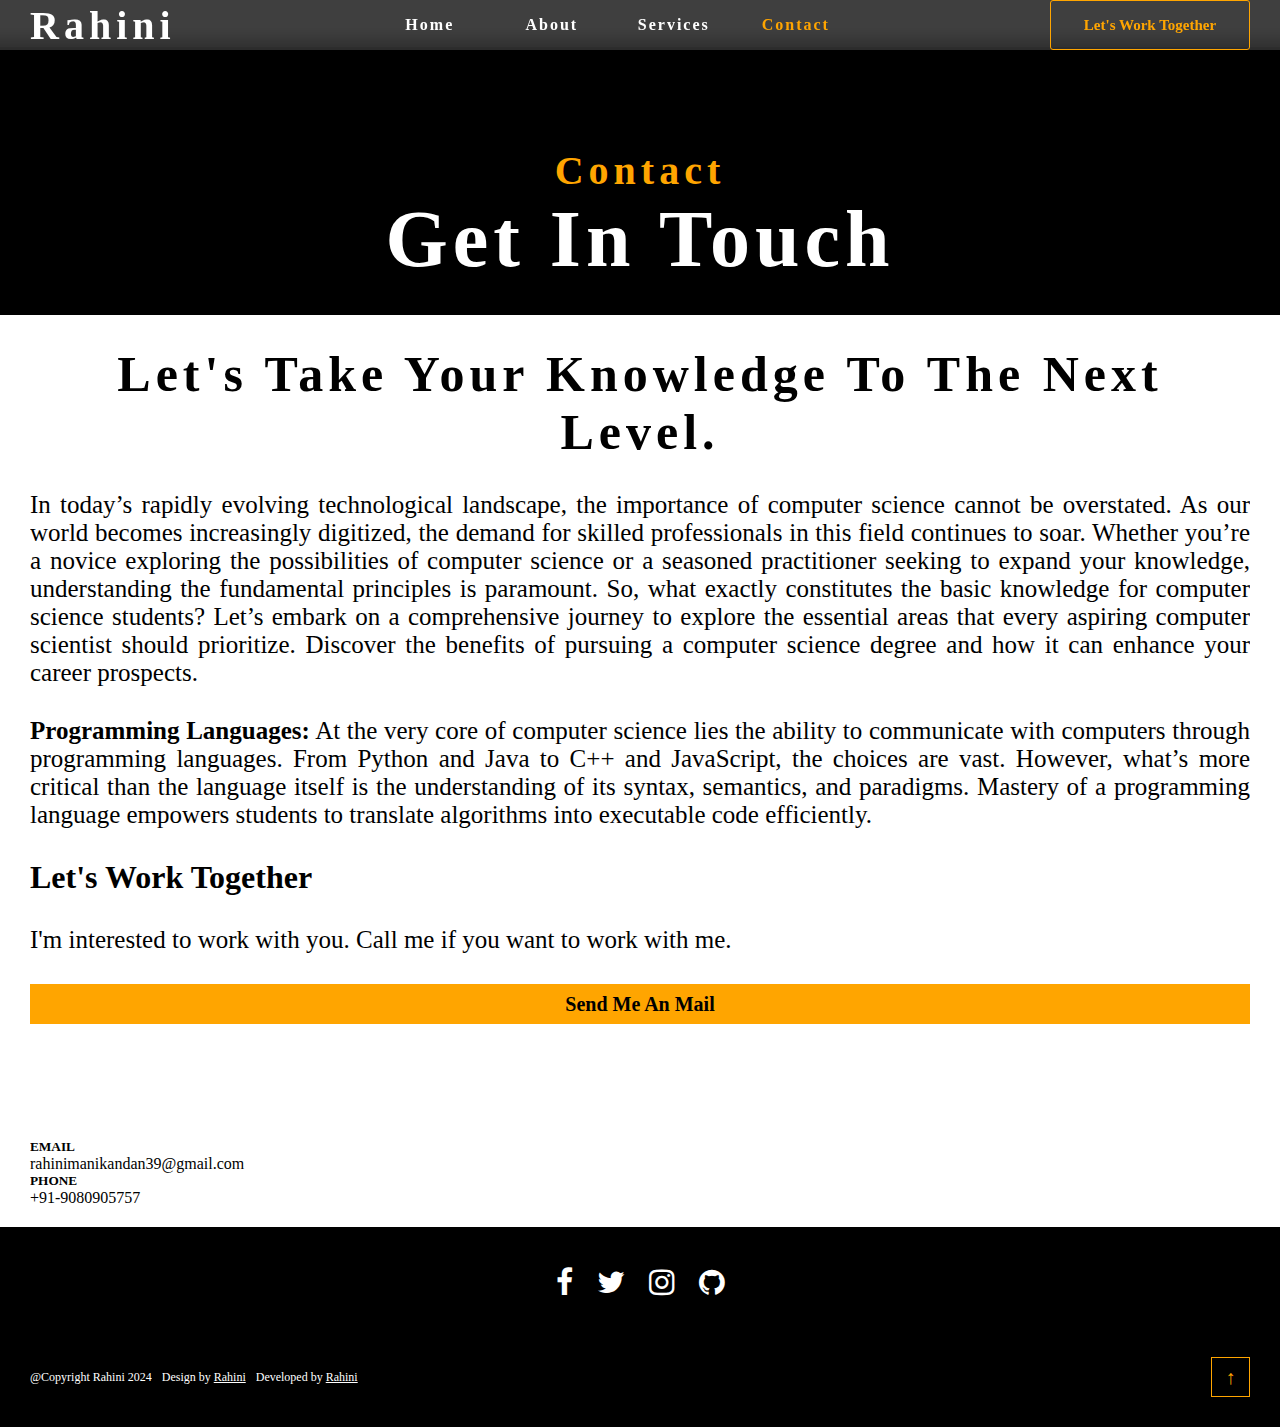
<file: contact.html>
<!DOCTYPE html>
<html lang="en">
<head>
    <meta charset="UTF-8">
    <meta name="viewport" content="width=device-width, initial-scale=1.0">
    <link rel="stylesheet" href="contact.css">
    <link rel="stylesheet" href="https://cdnjs.cloudflare.com/ajax/libs/font-awesome/4.7.0/css/font-awesome.min.css">
    <title>Contact</title>
</head>
<body>
    <div class="container">
    <nav>
        <name>Rahini</name>
        <ul>
            <a href="index.html">Home</a>
        <a href="about.html">About</a>
        <a href="services.html">Services</a>
        <!-- <a href="journal.html">Journal</a> -->
        <a >Contact</a>
    </ul>
    <button class="btn1">
        <a href="https://mail.google.com/mail/u/0/#sent?compose=DmwnWrRrlJBxxZlLtwdDxwVtcDMCCvWgLWllmgrzfZVWdDhJrFJFhfMGtPsZFNSBFJfMZZtnMjCq">
            <i></i>Let's Work Together</a>
        </button>
       </nav>
       <div class="nav">
        <name>Rahini</name>
    
        <div class="handburger ">
            <span></span>
            <span></span>
            <span></span>
        </div>
        </div>
       <div class="name">
        <p>Contact</p>
        <h1>Get In Touch</h1>
       </div>

<div class="inspiring">
    <h1>Let's Take Your Knowledge To The Next Level.</h1>
    <p>In today’s rapidly evolving technological landscape, the importance of computer science cannot be overstated. As our world becomes increasingly digitized, the demand for skilled professionals in this field continues to soar. Whether you’re a novice exploring the possibilities of computer science or a seasoned practitioner seeking to expand your knowledge, understanding the fundamental principles is paramount. So, what exactly constitutes the basic knowledge for computer science students? Let’s embark on a comprehensive journey to explore the essential areas that every aspiring computer scientist should prioritize.
         Discover the benefits of pursuing a computer science degree and how it can enhance your career prospects.
    </p>
    <p><b>Programming Languages:</b> At the very core of computer science lies the ability to communicate with computers through programming languages. From Python and Java to C++ and JavaScript, the choices are vast. However, what’s more critical than the language itself is the understanding of its syntax, semantics, and paradigms. Mastery of a programming language empowers 
        students to translate algorithms into executable code efficiently.</p>
</div>
<div class="letWork">
    <h1>Let's Work Together</h1>
    <p>I'm interested to work with you. Call me if you want to work with me.  </p>
    <div class="mail"><a href="https://mail.google.com/mail/u/0/#sent?compose=DmwnWrRrlJBxxZlLtwdDxwVtcDMCCvWgLWllmgrzfZVWdDhJrFJFhfMGtPsZFNSBFJfMZZtnMjCq">
        <i></i>Send Me An Mail</a> </div>
</div>
<div class="detail">
    <h5>EMAIL</h5>
    <a >rahinimanikandan39@gmail.com</a>
        <h5>PHONE</h5>
        <phone>+91-9080905757</phone>
        
</div>
    
<footer>
    <div class="icon">
        <a href="https://www.facebook.com/share/ne4x38tBUpetu8Xd/?mibextid=qi2Omg"><i class="fa fa-facebook fb"></i></a> 
        <a href="https://x.com/Rahini_26?t=-4SMOhJIcrsKZ_8C7yHXog&s=09"><i class="fa fa-twitter x "></i></a> 
        <a href="https://www.instagram.com/_rahi_26?igsh=ZHBkNjB5eDZyajk5"><i class="fa fa-instagram insta" aria-hidden="true"></i></a> 
        <a href="https://github.com/rahinimanikandan">
          <i class="fa fa-github" aria-hidden="true"></i>
      </a>
      
      </div>
        <div class="last">
            <div class="lastCont">
           <p>@Copyright Rahini 2024</p> 
           <p>Design by <a href="">Rahini</a> </p>
           <p>Developed by <a href="">Rahini</a></p></div>
           <button class="up"
           >&#8593;</button>
        </div>
       
    
</footer>
</div>
       <script>
           body=document.querySelector('body')
    btnUp=document.querySelector('.up')
    h=body.scrollHeight

    btnUp.addEventListener('click',()=>{
//    btnUp=true
    window.scrollTo(0,`${-h}`)
    body.classList.add('smooth')
 })
 click=document.querySelector('.nav .handburger')
 click.addEventListener('click',()=>{
   
 })
 nav=document.querySelector('nav')
names=document.querySelector('nav name')
ul=document.querySelector('nav ul')
a=document.querySelector(' a')
butn=document.querySelector('nav button')
nav1=document.querySelector('.nav')


c=0;
click.addEventListener('click',()=>{
   if(c%2==0){
   nav.classList.add('head')
   names.classList.add('name')
   ul.classList.add('ul')
    
   names.style.background='transparent'
  names.innerText=''
   butn.classList.add('button1')
   click.classList.remove('remove')
   }else{
      nav.classList.remove('head')
   names.classList.remove('name')
   ul.classList.remove('ul')
   names.style.display='flex'
   butn.classList.remove('button1')
   click.classList.remove('remove')

    names.innerText='Rahini'
   
   }
   c++;
   
})
       </script>
</body>
</html>
</file>
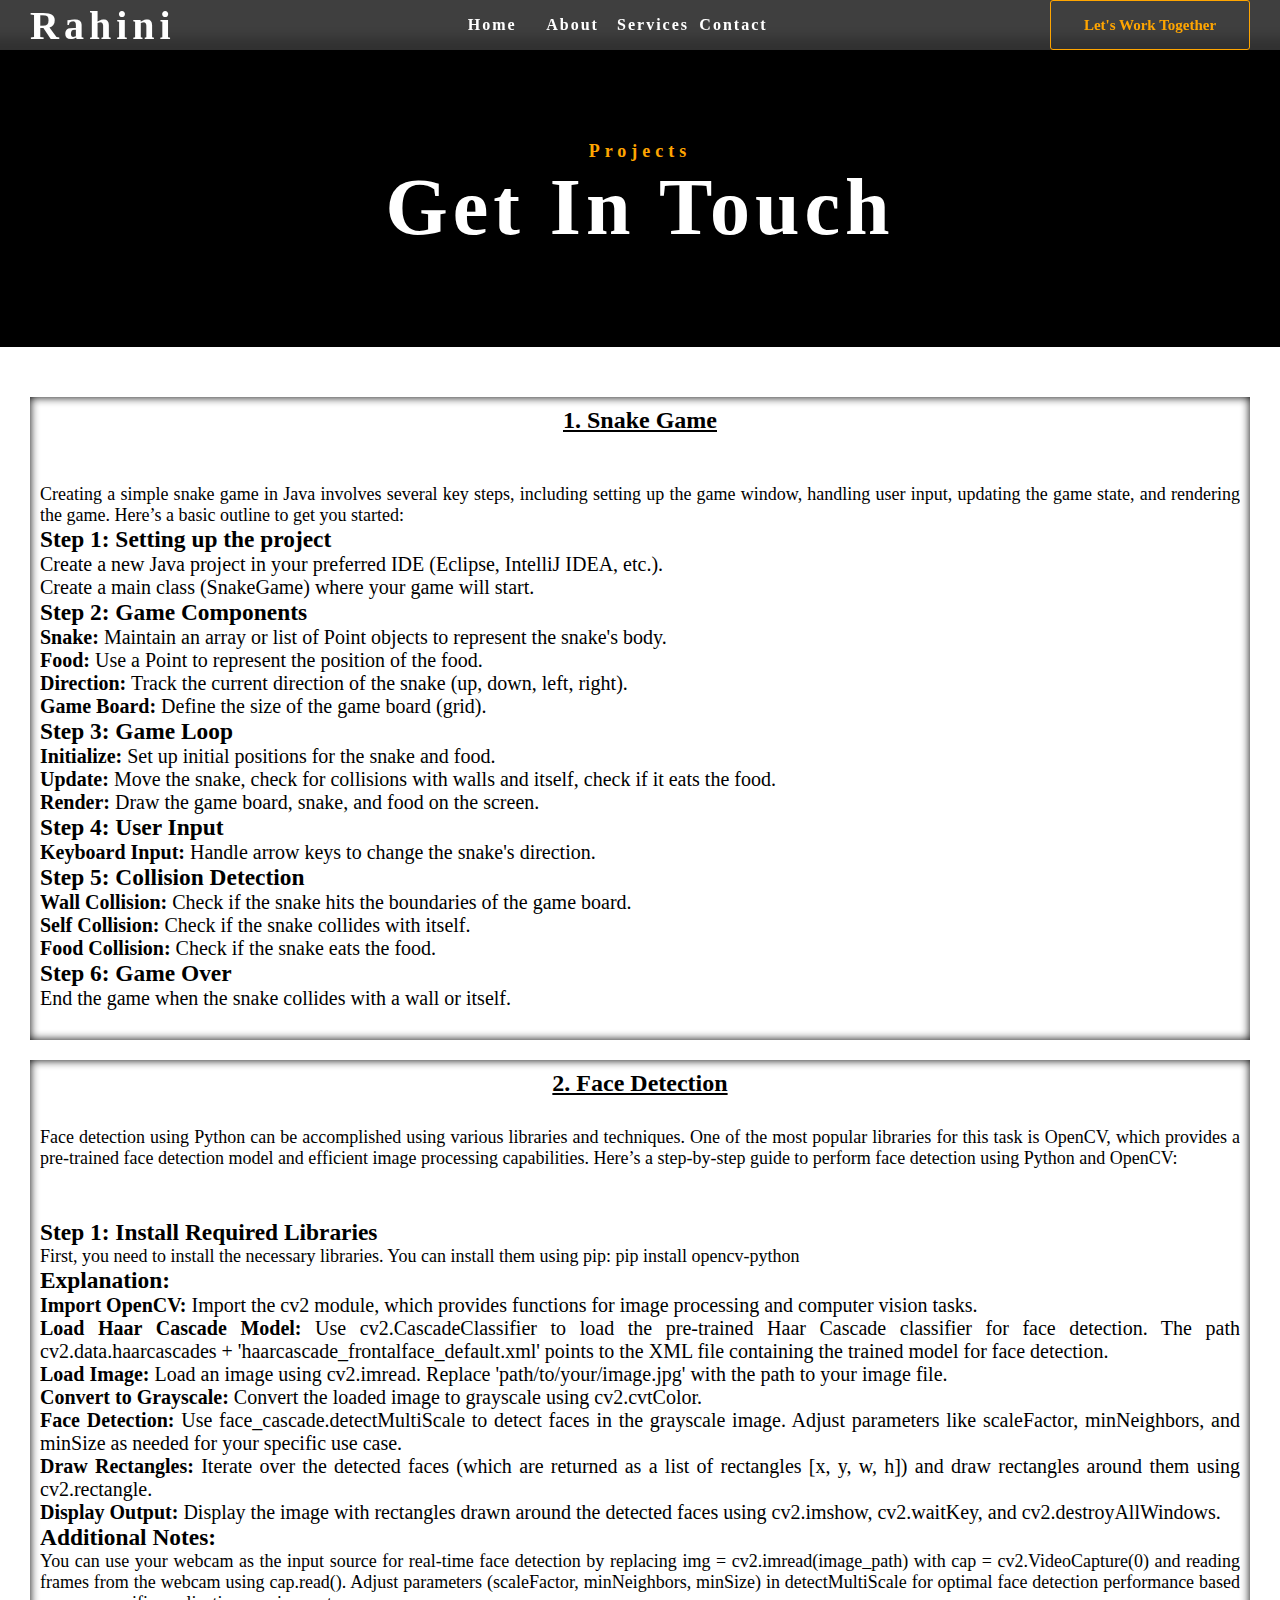
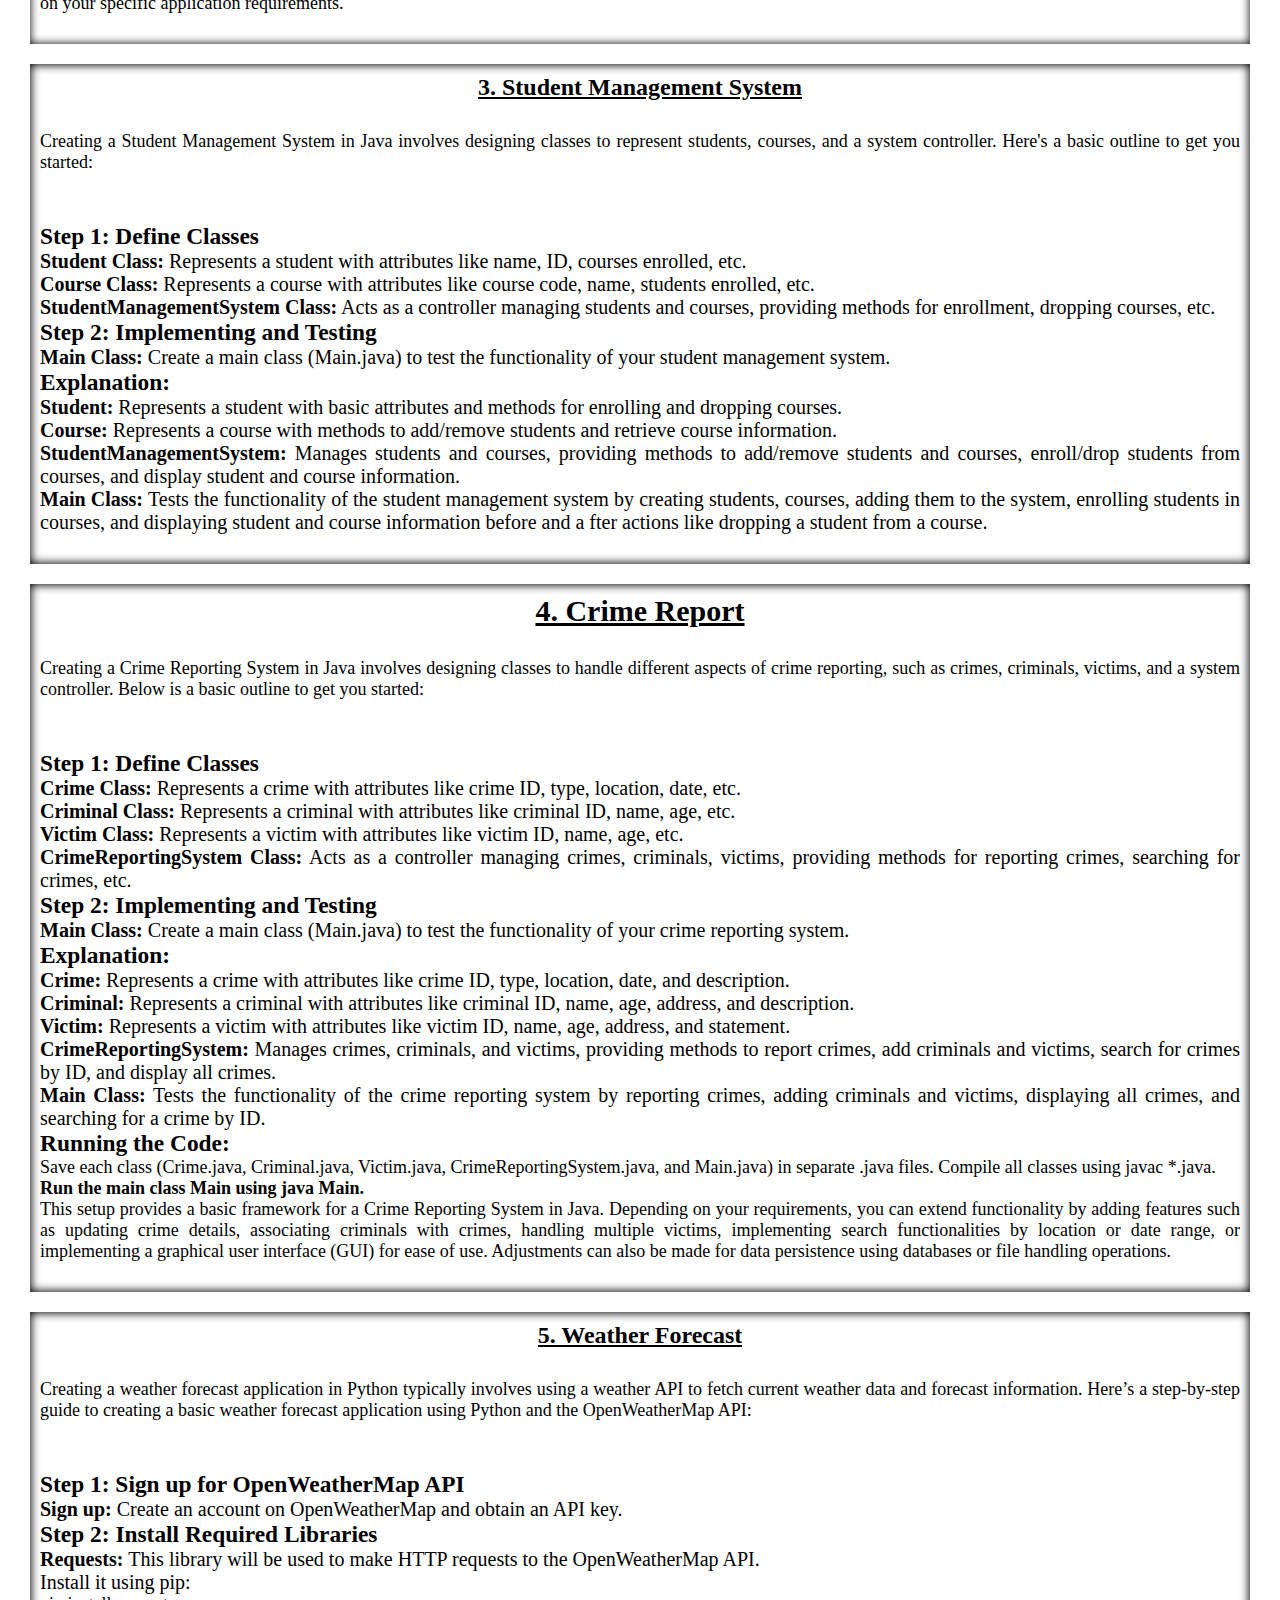
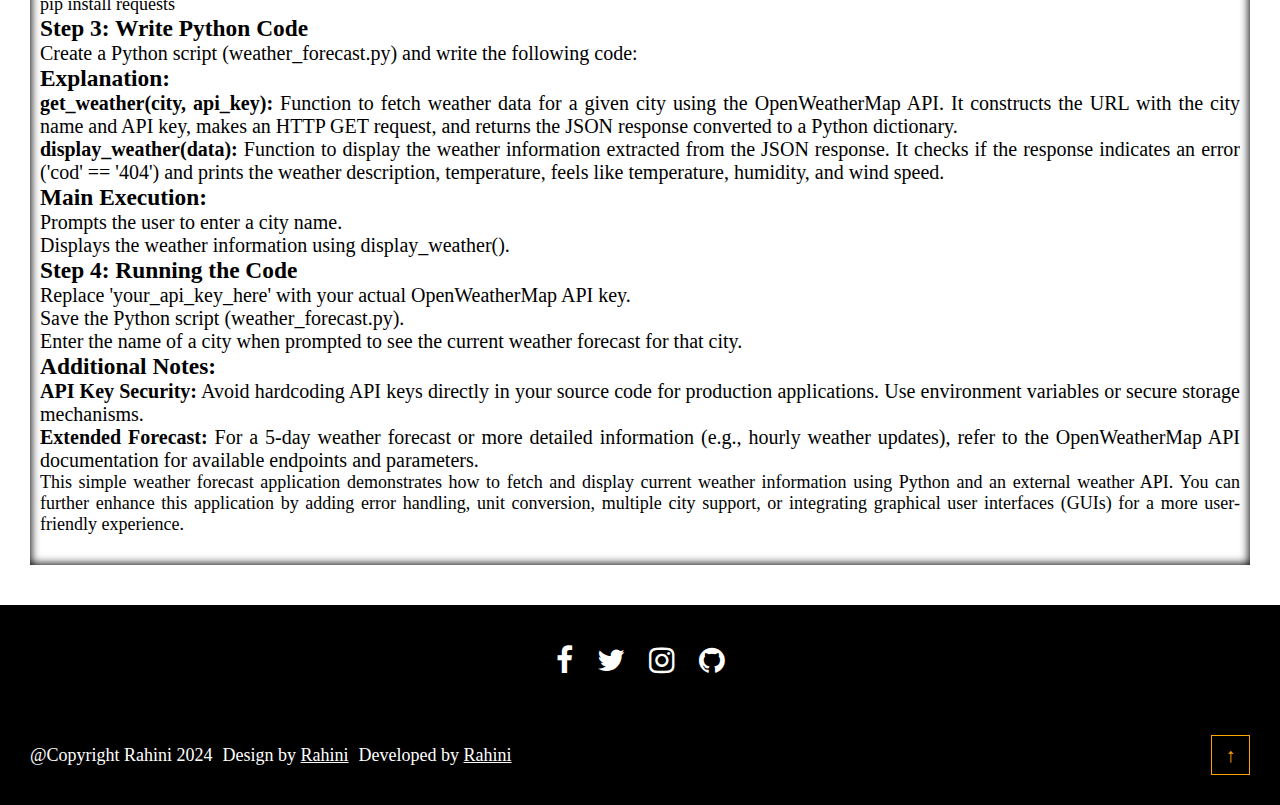
<file: projectList.html>
<!DOCTYPE html>
<html lang="en">
<head>
    <meta charset="UTF-8">
    <meta name="viewport" content="width=device-width, initial-scale=1.0">
    <link rel="stylesheet" href="https://cdnjs.cloudflare.com/ajax/libs/font-awesome/4.7.0/css/font-awesome.min.css">
   <link rel="stylesheet" href="projectList.css">
    <title>Projects</title>
</head>
<body>
    <div class="container">
        <nav>
            <name>Rahini</name>
            <ul>
                <a href="index.html">Home</a>
            <a href="about.html">About</a>
            <a href="services.html">Services</a>
            <!-- <a href="journal.html">Journal</a> -->
            <a >Contact</a>
        </ul>
        <button class="btn1">
            <a href="https://mail.google.com/mail/u/0/#sent?compose=DmwnWrRrlJBxxZlLtwdDxwVtcDMCCvWgLWllmgrzfZVWdDhJrFJFhfMGtPsZFNSBFJfMZZtnMjCq">
                <i></i>Let's Work Together</a>
            </button>
           </nav>
    
       <div class="nav">
            <name>Rahini</name>
        
            <div class="handburger ">
                <span></span>
                <span></span>
                <span></span>
            </div>
            </div>    

           <div class="name">
            <p>Projects</p>
            <h1>Get In Touch</h1>
           </div>
      <div class="listpro">
        <div class="set1">
            <h2>1. Snake Game</h2>
            <ol>
               <p> Creating a simple snake game in Java involves several key steps, 
                including setting up the game window, handling user input, updating 
                the game state, and rendering the game. Here’s a basic outline to get you started:</p>

           <h3>Step 1: Setting up the project</h3> 
           <li>
Create a new Java project in your preferred IDE (Eclipse, IntelliJ IDEA, etc.).</li>
<li>Create a main class (SnakeGame) where your game will start.</li>
<h3>Step 2: Game Components</h3>
<li><b>Snake:</b> Maintain an array or list of Point objects to represent the snake's body.</li>
<li><b>Food:</b> Use a Point to represent the position of the food.</li>
<li><b>Direction:</b> Track the current direction of the snake (up, down, left, right).</li>
<li><b>Game Board:</b> Define the size of the game board (grid).</li>
<h3>Step 3: Game Loop</h3>
<li><b>Initialize: </b>Set up initial positions for the snake and food.</li>
<li><b>Update:</b> Move the snake, check for collisions with walls and itself, check if it eats the food.</li>
<li><b>Render:</b> Draw the game board, snake, and food on the screen.</li>
<h3>Step 4: User Input</h3>
<li><b>Keyboard Input:</b> Handle arrow keys to change the snake's direction.</li>
<h3>Step 5: Collision Detection</h3>
<li><b>Wall Collision:</b> Check if the snake hits the boundaries of the game board.</li>
<li><b>Self Collision:</b> Check if the snake collides with itself.</li>
<li><b>Food Collision:</b> Check if the snake eats the food.</li>
<h3>Step 6: Game Over</h3>
<li>End the game when the snake collides with a wall or itself.</li>
            </ol>
        </div>

        <div class="set1">
            <h2>2. Face Detection</h2>
            <p>Face detection using Python can be accomplished using various libraries and techniques. One of the most 
                popular libraries for this task is OpenCV, which provides a pre-trained face detection model and efficient
                 image processing capabilities. Here’s a step-by-step guide to perform face detection using Python and OpenCV:</p>

        <ol>
            
           <h3>Step 1: Install Required Libraries</h3> 
           <p> First, you need to install the necessary libraries. You can install them using pip:
            pip install opencv-python</p>
           <h3> Explanation:</h3>
<li><b>Import OpenCV:</b> Import the cv2 module, which provides functions for image processing and computer vision tasks.</li>

<li><b>Load Haar Cascade Model:</b> Use cv2.CascadeClassifier to load the pre-trained Haar Cascade classifier 
for face detection. The path cv2.data.haarcascades + 'haarcascade_frontalface_default.xml' points to the XML file 
containing the trained model for face detection.</li>

<li><b>Load Image:</b> Load an image using cv2.imread. Replace 'path/to/your/image.jpg' with the path to your image file.</li>

<li><b>Convert to Grayscale:</b> Convert the loaded image to grayscale using cv2.cvtColor.</li>

<li><b>Face Detection:</b> Use face_cascade.detectMultiScale to detect faces in the grayscale image. Adjust parameters 
like scaleFactor, minNeighbors, and minSize as needed for your specific use case.</li>

<li><b>Draw Rectangles:</b> Iterate over the detected faces (which are returned as a list of rectangles [x, y, w, h]) 
and draw rectangles around them using cv2.rectangle.</li>

<li><b>Display Output:</b> Display the image with rectangles drawn around the detected faces using cv2.imshow, 
cv2.waitKey, and cv2.destroyAllWindows.</li>

<h3>Additional Notes:</h3>
<p>You can use your webcam as the input source for real-time face detection by replacing img = cv2.imread(image_path) 
with cap = cv2.VideoCapture(0) and reading frames from the webcam using cap.read().
Adjust parameters (scaleFactor, minNeighbors, minSize) in detectMultiScale for optimal face detection performance based on 
your specific application requirements.</p>

        </ol></div>

        <div class="set3">
            <h2>3. Student Management System</h3>
            <p>Creating a Student Management System in Java involves designing classes to represent students, courses, and a system controller.
                 Here's a basic outline to get you started:</p>
                 <ol>
                   <h3>Step 1: Define Classes</h3> 
<li><b>Student Class:</b> Represents a student with 
attributes like name, ID, courses enrolled, etc.</li>

<li><b>Course Class:</b> Represents a course with
 attributes like course code, name, students enrolled, etc.</li>

 <li><b>StudentManagementSystem Class:</b> Acts as
 a controller managing students and courses, providing methods for enrollment, dropping courses, etc.</li>

 <h3>Step 2: Implementing and Testing</h3>
 <li><b>Main Class:</b> Create a main class (Main.java) to 
test the functionality of your student management system.</li>

<h3>Explanation: </h3>
<li><b>Student:</b> Represents a student with basic attributes and methods for enrolling and dropping courses.</li>
<li><b>Course:</b> Represents a course with methods to add/remove students and retrieve course information.</li>
<li><b>StudentManagementSystem:</b> Manages students and courses, providing methods to add/remove students 
    and courses, enroll/drop students from courses, and display student and course information.</li>
<li><b>Main Class:</b> Tests the functionality of the student management system by creating students, 
    courses, adding them to the system, enrolling students in courses, and displaying student and course information before and a
fter actions like dropping a student from a course.</li>



                 </ol>
        </div>

        <div class="set4">
            <h2>4. Crime Report</h3>
            <p>Creating a Crime Reporting System in Java involves designing classes to handle different aspects of crime reporting, such as crimes, criminals, victims, and a system controller.
                 Below is a basic outline to get you started:</p>
                 <ol>
                   <h3> Step 1: Define Classes</h3>
<li><b>Crime Class:</b> Represents a crime with attributes 
like crime ID, type, location, date, etc.</li>

<li><b>Criminal Class:</b> Represents a criminal 
with attributes like criminal ID, name, age, etc.</li>

<li><b>Victim Class:</b> Represents a victim with 
attributes like victim ID, name, age, etc.</li>

<li><b>CrimeReportingSystem Class:</b> Acts as
     a controller managing crimes, criminals, victims, providing 
methods for reporting crimes, searching for crimes, etc.</li>


<h3>Step 2: Implementing and Testing</h3>
<li><b>Main Class:</b> Create a main class (Main.java) to test 
the functionality of your crime reporting system.</li>

<h3>Explanation:</h3>
<li><b>Crime:</b> Represents a crime with attributes like crime ID, type, location, date, and description.</li>
<li><b>Criminal: </b>Represents a criminal with attributes like criminal ID, name, age, address, and description.</li>
<li><b>Victim:</b> Represents a victim with attributes like victim ID, name, age, address, and statement.</li>
<li><b>CrimeReportingSystem:</b> Manages crimes, criminals, and victims, 
providing methods to report crimes, add criminals and victims, search
 for crimes by ID, and display all crimes.</li>
<li><b>Main Class:</b> Tests the functionality of the crime reporting 
system by reporting crimes, adding criminals and victims, displaying 
all crimes, and searching for a crime by ID.</li>
<h3>Running the Code:</h3>
<p>Save each class (Crime.java, Criminal.java, Victim.java, CrimeReportingSystem.java, and Main.java) in separate .java files.
Compile all classes using javac *.java.</p>
<p><b>Run the main class Main using java Main.</b></p>
<p>This setup provides a basic framework for a Crime Reporting System in Java. Depending on your 
requirements, you can extend functionality by adding features such as updating crime details, 
associating criminals with crimes, handling multiple victims, implementing search functionalities
 by location or date range, or implementing a graphical user interface (GUI) for ease of use. 
 Adjustments can also be made for data persistence using databases or file handling operations.</p>






                 </ol>
        </div>

        <div class="set5">
            <h2>5. Weather Forecast</h3>
            <p>Creating a weather forecast application in Python typically involves using a 
                weather API to fetch current weather data and forecast information. Here’s a 
                step-by-step guide to creating a basic weather forecast application 
                using Python and the OpenWeatherMap API:</p>
                <ol>
                    <h3>Step 1: Sign up for OpenWeatherMap API</h3>
<li><b>Sign up:</b> Create an account on OpenWeatherMap and obtain an API key.</li>
<h3><b>Step 2:</b> Install Required Libraries</h3>
<li><b>Requests: </b>This library will be used to make HTTP requests to the OpenWeatherMap API.</li>

<li>Install it using pip:</li>

<p>pip install requests</p>


<h3>Step 3: Write Python Code</h3>
<li>Create a Python script (weather_forecast.py) and write the following code:</li>

<h3>Explanation:</h3>
<li><b>get_weather(city, api_key):</b> Function to fetch weather data for 
a given city using the OpenWeatherMap API. It constructs the URL with the 
city name and API key, makes an HTTP GET request, and returns the JSON response
 converted to a Python dictionary.</li>

<li><b>display_weather(data):</b> Function to display the weather information 
extracted from the JSON response. It checks if the response indicates an error 
('cod' == '404') and prints the weather description, temperature, feels like
 temperature, humidity, and wind speed.</li>

<h3>Main Execution:</h3>

<li>Prompts the user to enter a city name.</li>
<li>Displays the weather information using display_weather().</li>
<h3>Step 4: Running the Code</h3>
<li>Replace 'your_api_key_here' with your actual OpenWeatherMap API key.</li>

<li>Save the Python script (weather_forecast.py).</li>

<li>Enter the name of a city when prompted to see the current weather forecast for that city.</li>


<h3>Additional Notes:</h3>
<li><b>API Key Security:</b> Avoid hardcoding API keys directly 
in your source code for production applications. Use 
environment variables or secure storage mechanisms.</li>

<li><b>Extended Forecast:</b> For a 5-day weather forecast or 
more detailed information (e.g., hourly weather updates), 
refer to the OpenWeatherMap API documentation for available
 endpoints and parameters.</li>

<p>This simple weather forecast application demonstrates 
how to fetch and display current weather information 
using Python and an external weather API. You can further
 enhance this application by adding error handling, unit 
 conversion, multiple city support, or integrating graphical 
 user interfaces (GUIs) for a more user-friendly experience.</p>

                </ol>
        </div>

        
           
        
      </div>
      <footer>
        <div class="icon">
            <a href="https://www.facebook.com/share/ne4x38tBUpetu8Xd/?mibextid=qi2Omg"><i class="fa fa-facebook fb"></i></a> 
            <a href="https://x.com/Rahini_26?t=-4SMOhJIcrsKZ_8C7yHXog&s=09"><i class="fa fa-twitter x "></i></a> 
            <a href="https://www.instagram.com/_rahi_26?igsh=ZHBkNjB5eDZyajk5"><i class="fa fa-instagram insta" aria-hidden="true"></i></a> 
            <a href="https://github.com/rahinimanikandan">
              <i class="fa fa-github" aria-hidden="true"></i>
            </a>

            
          
          </div>
          
            <div class="last">
            <div class="lastCont">
               <p>@Copyright Rahini 2024</p> 
               <p>Design by <a href="">Rahini</a> </p>
               <p>Developed by <a href="">Rahini</a></p>
              
            </div>
               <button class="up" > &#8593;</button>
            </div>
        
      
    </footer>
</div>
<script>
    body=document.querySelector('body')
     btnUp=document.querySelector('.up')
     h=body.scrollHeight
 
     btnUp.addEventListener('click',()=>{
 //    btnUp=true
     window.scrollTo(0,`${-h}`)
     body.classList.add('smooth')
     console.log(h)
    
  })
  nav=document.querySelector('nav')
names=document.querySelector('nav name')
ul=document.querySelector('nav ul')
a=document.querySelector(' a')
butn=document.querySelector('nav button')
nav1=document.querySelector('.nav')
click=document.querySelector('.nav .handburger')

c=0;
click.addEventListener('click',()=>{
   if(c%2==0){
   nav.classList.add('head')
   names.classList.add('name')
   ul.classList.add('ul')
    
   names.innerText=''
   names.style.background=`transparent`
  
   
   butn.classList.add('button1')
   click.classList.remove('remove')
   }else{
      nav.classList.remove('head')
   names.classList.remove('name')
   ul.classList.remove('ul')
   names.style.display='flex'
   butn.classList.remove('button1')
   click.classList.remove('remove')

    names.innerText='Rahini'
   
   }
   c++;
   
})

  
 </script>
</body>
</html>
</file>
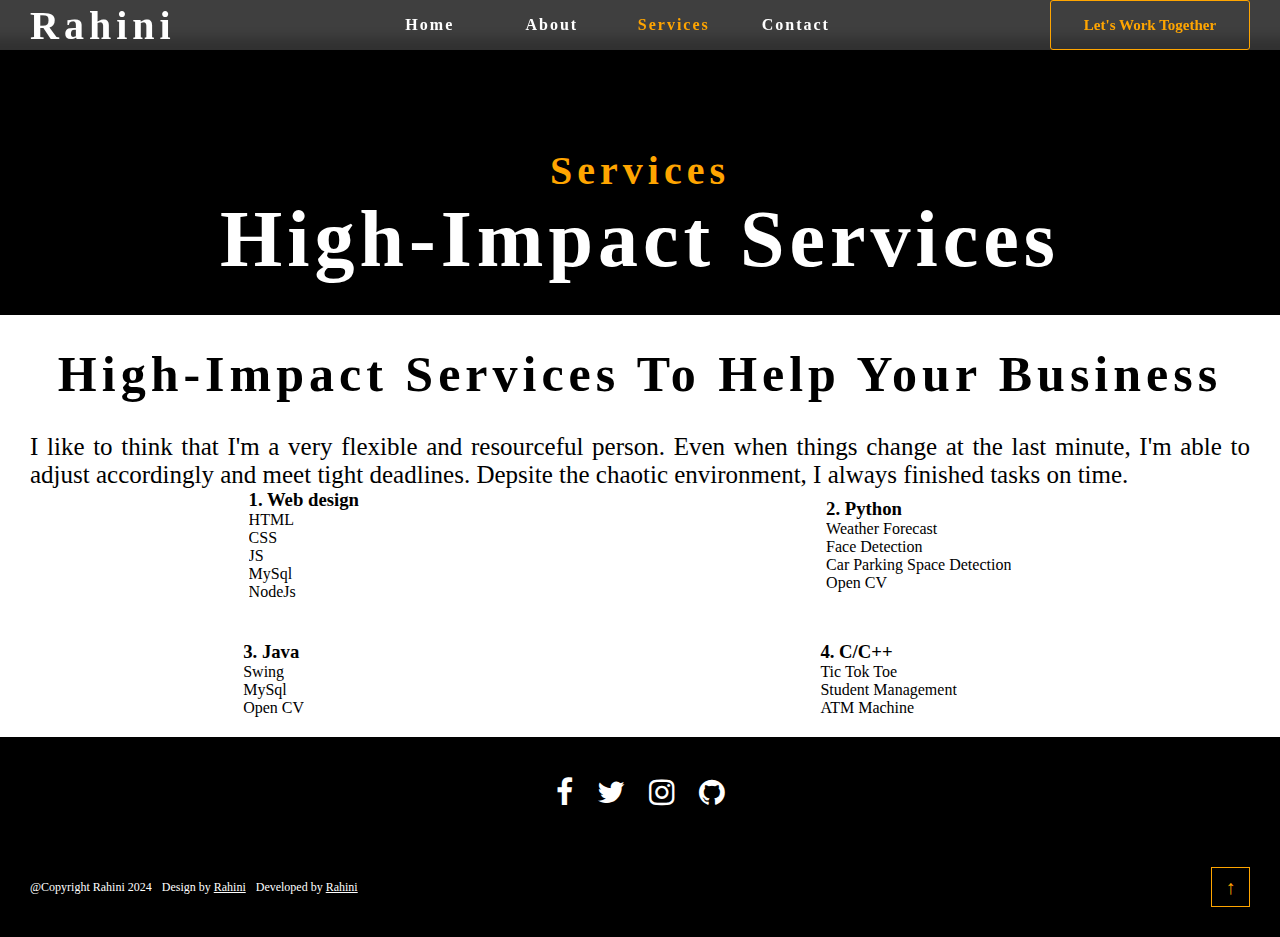
<file: services.html>
<!DOCTYPE html>
<html lang="en">
<head>
    <meta charset="UTF-8">
    <meta name="viewport" content="width=device-width, initial-scale=1.0">
    <link rel="stylesheet" href="Services.css">
    <link rel="stylesheet" href="https://cdnjs.cloudflare.com/ajax/libs/font-awesome/4.7.0/css/font-awesome.min.css">
    <title>Services</title>
</head>
<body>
    <div class="container">
    <nav>
        <name>Rahini</name>
        <ul>
        <a href="index.html">Home</a>
        <a href="about.html">About</a>
        <a >Services</a>
        <!-- <a href="journal.html">Journal</a> -->
        <a href="contact.html">Contact</a>
    </ul>
    <button class="btn1">
        <a href="https://mail.google.com/mail/u/0/#sent?compose=DmwnWrRrlJBxxZlLtwdDxwVtcDMCCvWgLWllmgrzfZVWdDhJrFJFhfMGtPsZFNSBFJfMZZtnMjCq">
            <i></i>Let's Work Together</a>
        </button>
       </nav>

       <div class="nav">
        <name>Rahini</name>
    
        <div class="handburger ">
            <span></span>
            <span></span>
            <span></span>
        </div>
        </div>
           
       <div class="name">
        <p>Services</p>
        <h1>High-Impact Services</h1>
       </div>

<div class="inspiring">
    <h1>High-Impact Services To Help Your Business</h1>
    <p>I like to think that I'm a very flexible and resourceful person. Even when things change at the last minute, 
        I'm able to adjust accordingly and meet tight deadlines. Depsite the chaotic environment, I always finished tasks
        on time.
    </p>
</div>
<div class="skills">
    <div class="set1">
        <div class="para1"><h3>1. Web design</h3>
            <p></p>
            <li>HTML</li>
            <li>CSS</li>
            <li>JS</li>
            <li>MySql</li>
            <li>NodeJs</li>
        </div>
        <div class="para1"><h3>2. Python</h3><p></p>
            <li>Weather Forecast</li>
            <li>Face Detection</li>
            <li>Car Parking Space Detection</li>
            <li>Open CV</li>
        </div>
    </div>
    <div class="set2">
        <div class="para1"><h3>3. Java</h3>
            <p></p>
            <li>Swing</li>
            <li>MySql</li>
            <li>Open CV</li>
            
        </div>
        <div class="para2"><h3>4. C/C++    </h3><p></p>
            <li>Tic Tok Toe</li>
            <li>Student Management</li>
            <li>ATM Machine </li>
        </div>
    </div>
</div>
<footer>
    <div class="icon">
        <a href="https://www.facebook.com/share/ne4x38tBUpetu8Xd/?mibextid=qi2Omg"><i class="fa fa-facebook fb"></i></a> 
        <a href="https://x.com/Rahini_26?t=-4SMOhJIcrsKZ_8C7yHXog&s=09"><i class="fa fa-twitter x "></i></a> 
        <a href="https://www.instagram.com/_rahi_26?igsh=ZHBkNjB5eDZyajk5"><i class="fa fa-instagram insta" aria-hidden="true"></i></a> 
        <a href="https://github.com/rahinimanikandan">
          <i class="fa fa-github" aria-hidden="true"></i>
      </a>
      
      </div>
        <div class="last">
            <div class="lastCont">
           <p>@Copyright Rahini 2024</p> 
           <p>Design by <a href="">Rahini</a> </p>
           <p>Developed by <a href="">Rahini</a></p></div>
           <button class="up" > &#8593;</button></div>
        </div>
    
</footer>
    </div>
    <script>
          body=document.querySelector('body')
    btnUp=document.querySelector('.up')
    h=body.scrollHeight

    btnUp.addEventListener('click',()=>{
//    btnUp=true
    window.scrollTo(0,`${-h}`)
    body.classList.add('smooth')
    console.log(h)
   
     
 })


 nav=document.querySelector('nav')
names=document.querySelector('nav name')
ul=document.querySelector('nav ul')
a=document.querySelector(' a')
butn=document.querySelector('nav button')
nav1=document.querySelector('.nav')
click=document.querySelector('.nav .handburger')

c=0;
click.addEventListener('click',()=>{
   if(c%2==0){
   nav.classList.add('head')
   names.classList.add('name')
   ul.classList.add('ul')
    
   names.innerText=''
   names.style.background=`transparent`
   butn.classList.add('button1')
   click.classList.remove('remove')
   }else{
      nav.classList.remove('head')
   names.classList.remove('name')
   ul.classList.remove('ul')
   names.style.display='flex'
   butn.classList.remove('button1')
   click.classList.remove('remove')

    names.innerText='Rahini'
   
   }
   c++;
   
})

    </script>
</body>
</html>
</file>
<file: contact.css>
*{
    margin: 0px;
    padding: 0px;
    box-sizing: border-box;
    overflow-x: hidden;
    font-family: 'poppins';
    /* user-select: none; */
}
body{
    position: relative;
}
.container{
   
    height:100%;
    width:100vw;
    
    
} 
nav{

    overflow: hidden;
    position: fixed;
    top:0px;
    
    width: 100%;
   
    display: flex;
    flex-wrap: nowrap;
    align-items: center;
    justify-content: space-between;
  backdrop-filter: blur(5px);
  background: rgba(0, 0, 0, 0.753);
    
    
    padding:0px 30px 0px 30px ;
    flex-wrap: nowrap;
    z-index: 10;
    backdrop-filter: blur(10px);

   
}
nav button{
    height:50px;
    width:200px;
    background-color: transparent;
    border: none;
    border-radius: 3px;
    color:orange;
    font-size: 15px;
    font-weight: bold;
    border:1px solid orange;

}
nav button a{
    /* box-sizing: none; */
    height:100%;
    width:100%;
    display: flex;
    align-items: center;
    justify-content: center;
    text-decoration: none;
    overflow: hidden;
    color:orange;
    
    }
    nav button a:hover{
        color:black;
        background-color: orange ;
        transition: all .5s linear ;
        cursor: pointer;
       
    }
name{
    
    font-size: 40px;
    font-weight: bolder;
    letter-spacing: 5px;
    color:white;
}
nav ul{
    display: flex;
   /* height:100%; */
   align-items: center;
   width: 40%;
   color: #f5eded98;
   font-weight: bolder;
}
ul a{
    height: 50px;
    width:100%;
    text-align: center;
    /* padding-top:13%; */

    box-sizing: border-box;
    padding:10px 10px 10px 10px;
    cursor: pointer;
    letter-spacing: 2px;
    text-decoration: none;
    width: 100%;

    color:white;
    display: flex;
    align-items: center;
    justify-content: center;
    border-radius: 10px;
}
ul a:nth-child(4){
    color:orange;
}
ul a:active,a:hover,ul a:nth-child(4):hover{
  
        background-color: orange;
        color: black;
        transition:all 0.5s linear;
 
}
.name{
    padding: 100px 30px 30px 30px;
    
    width:100%;
    display: flex;
    flex-direction: column;
    justify-content: center;
    align-items: center;
    row-gap: 3 0px;
    background: #000;
}
.name p{
    color:orange;
}
.name h1{
font-size: 80px;
color: white;
}
.inspiring{
    font-family: 'Times New Roman', Times, serif;
    
    display: flex;
    flex-direction: column;
    row-gap: 30px;
    align-items: center;
    padding:30px 30px 0px 30px;
}
.inspiring h1{
    font-size:50px;
    letter-spacing: 5px;
    text-align: center;
}
.inspiring p{
    font-size: 25px;
    text-align: justify;
}

footer a{
    color:white;
}
footer{
  
    margin-top: 20px;
    padding:30px 30px 30px 30px ;
    height:200px;
  
    background: black;
    display: flex;
    flex-direction: column;
    align-items: center;
justify-content: space-between;
color: white;
}
footer button{
    height:40px;
    width:40px;
    background-color: transparent;
    border: none;
    border: 1px solid orange;
    color:orange;
    cursor: pointer;
   
    font-weight: 1200;
    font-size: 20px;
    
}
footer button:hover{
   
    background: orange;
    color:black;
    transition: all .5s linear ;
}
footer .last{

    width: 100%;
    display: flex;
    justify-content: space-between;
    align-items: center;
}
footer .last .lastCont{
    width:100%;
    display: flex;
    
    column-gap:10px;
    align-items: center;
    font-size: 12px;
}
footer .icon i{
    font-size:30px;
    padding:10px;
    color: white;
}
footer .icon i:hover{ background: #ffa500;
    color:black;
    transition: all .5s linear ;
    
}
.letWork{
    height:300px;
    width:100%;
    padding: 30px 30px 0px 30px;
    display: flex;
    flex-direction: column;
    row-gap: 30px;


}
.letWork p{
    font-size: 25px;
   
}
.letWork .mail{
    height:40px;
    width: 100%;
    /* margin:0px 30px; */
    background-color: orange;
    
    
}
.detail{
    padding: 10px 30px 0px 30px;
    user-select: text;
}

.letWork .mail a{
    color:black;
    text-decoration: none;
    font-size: 20px;
    font-weight: bolder;
    width: 100%;
    height:100%;
    display: flex;
    align-items: center;
    justify-content: center;
}
.letWork .mail a:hover{
    background: #000;
    color:orange;
    transition: all .5s linear ;
}


@media screen and(min-width:350px),(max-width:960px){
    nav name{
        display: none;
    }
    nav{
        display: none;
    }
   
    .container{
        height:100%;
     display: flex;
     flex-direction: column;
    } 
     .nav{
        width:100%;
        display: flex;
        width:100vw;
        position: fixed;
        top:0px;
        background-color: red;
        align-items: center;
        justify-content: space-between;
      padding: 0px 30px 0px 0px; 
        background: rgba(56, 53, 53, 0.014);
        z-index: 20;
        backdrop-filter: blur(120px);
        margin-bottom: 100px; 
        /* background:red; */
    }
    .handburger{
        display: flex;
        flex-direction: column;
        row-gap: 5px;
        cursor: pointer;
    }
   

    .handburger:active span{
        background-color: orange;
    }
    

    span{
        z-index: 10;
        height:5px;
        width:25px;
        background-color: aliceblue;
        border-radius: 3px;
     }
    .remove{
        display: none;
    }
    
    .main .details {
        letter-spacing: 5px;
        font-size: 25px;    
    }
   
    .inspiring p ,.letWork p{
        font-size: 15px;
        padding-bottom: 20px;
    }
    .name{
        text-align: center;
    }
    .name h1,.inspiring h1,.letWork h1 {
        font-size: 28px;
    }
    h3{
        font-size:15px;
    }
    li{
        
        font-size: 13px;
    }
    footer p{
        font-size: 10px;
    }
    .size h1{
        padding-top:50px;
    font-size:40px;
    }
.edu .font li,p{
    font-size: 15px;
}
}

/*----------------------------------------------------*/

.head{
    height:100%;
    width:100vw;
    display:flex;  
position: fixed;
top:0px;
    align-items: center;
    justify-content: space-between;
    flex-direction: column;
  
    background: rgba(14, 13, 13, 0.144);
    
    padding:0px 30px 100px 30px ;
    flex-wrap: nowrap;
    z-index: 10;
    backdrop-filter: blur(15px);
   
}
 .button1{
    height:50px;
    width:100%;
    background-color: transparent;
    border: none;
    border-radius: 3px;
    color:orange;
    font-size: 15px;
    font-weight: bold;
    border:1px solid orange;
    text-align: center;
    display: flex;
align-items: center;
justify-content: center;

}
.a{
height:100%;
width:100%;

text-decoration: none;
text-align: center;

}
.button1:hover,.a:hover{
    color:black;
    background-color: orange ;
    transition: all .5s linear ;
    cursor: pointer;
   
}
.name{
    
    font-size: 40px;
    font-weight: bolder;
    letter-spacing: 5px;
    color:white;
}
.ul{
    display: flex;
    flex-direction: column;

   height:100%;
   align-items: center;
   width: 100%;
   color: #f5eded98;
   font-weight: bolder;
}
.ul .a{
    height: 100%;
    width:100%;
    text-align: center;
    
    margin-top: 40px;
    box-sizing: border-box;
    padding:0px 10px 0px 10px;
    cursor: pointer;
    letter-spacing: 2px;
    text-decoration: none;
}
.ul .a:first-child{
    color:orange;
}
.ul .a:hover{
background:orange;
}


/*-------------------------------------*/
</file>
<file: projectList.css>
*{
    margin: 0px;
    padding: 0px;
    box-sizing: border-box;
    overflow-x: hidden;
    font-family: 'poppins';
    /* user-select: none; */
}
body{
    position: relative;
}
.container{
   
    height:100%;
    width:100vw;
  
} 
nav{

    overflow: hidden;
    position: fixed;
    top:0px;
    width: 100%;
    display: flex;
    flex-wrap: nowrap;
    align-items: center;
    justify-content: space-between;
    backdrop-filter: blur(5px);
    background: rgba(0, 0, 0, 0.753);
    padding:0px 30px 0px 30px ;
    flex-wrap: nowrap;
    z-index: 10;
    backdrop-filter: blur(10px);
}
nav button{
    height:50px;
    width:200px;
    background-color: transparent;
    border: none;
    border-radius: 3px;
    color:orange;
    font-size: 15px;
    font-weight: bold;
    border:1px solid orange;
}
nav button a{

    height:100%;
    width:100%;
    display: flex;
    align-items: center;
    justify-content: center;
    text-decoration: none;
    overflow: hidden;
    color:orange;
    
    }
    nav button a:hover{
        color:black;
        background-color: orange ;
        transition: all .5s linear ;
        cursor: pointer;
       
    }


name{
    font-size: 40px;
    font-weight: bolder;
    letter-spacing: 5px;
    color:white;
}
nav ul{
    display: flex;
   align-items: center;
 justify-content: space-between;
   color: #f5eded98;
   font-weight: bolder;
}
ul a{
    height: 50px;
    width:100%;
    text-align: center;
    /* margin-top: 40px; */
    box-sizing: border-box;
    padding:10px 10px 10px 10px;
    cursor: pointer;
    letter-spacing: 2px;
    text-decoration: none;
display: flex;
align-items: center;
justify-content: center;
    color:white;
    border-radius: 10px;
}

ul a:hover{
    background-color: orange;
    color: black;
    transition:all 0.5s linear;
}

.name{
    height:300px;
    width:100%;
    display: flex;
    flex-direction: column;
    justify-content: center;
    align-items: center;
    row-gap: 3 0px;
    background: #000;
}
.name p{
    color:orange;
}
.name h1{
font-size: 80px;
color: white;
}
.listpro{
    padding: 30px 30px 0px 30px;
}
.set1
{
    display: flex;
   
    align-items: center;
    flex-direction: column;
    row-gap: 30px;

    box-shadow: inset 0px 0px 10px 0px black;
    padding: 10px ;
    margin: 20px 0px;
}
.set1 ol, .set3 ol,.set5 ol{
    font-size: 20px;
}
.set1 ol, .set3 ol,.set5 ol ,.set4 ol{
    margin:20px 0px;
}
.set1 h2, .set3 h2,.set5 h2,.set4 h2{
    text-decoration: underline;
}
.set3
{
    
    display: flex;
    
    align-items: center;
    flex-direction: column;
    row-gap: 30px;
    
    box-shadow: inset 0px 0px 10px 1px black;
    padding: 10px ;
    margin: 20px 0px;
}
.set4
{
    
    display: flex;
    /* justify-content: center; */
    align-items: center;
    flex-direction: column;
    row-gap: 30px;
    /* margin:50px 0px; */
    font-size: 20px;
    box-shadow: inset 0px 0px 10px 1px black;
    padding: 10px ;
    margin: 20px 0px;
}
p{
    font-size: 18px;
}
.set5
{
    
    display: flex;

    align-items: center;
    flex-direction: column;
    row-gap: 30px;
   
    box-shadow: inset 0px 0px 10px 1px black;
    padding: 10px ;
    margin: 20px 0px;
}

footer a{
    color:white;
}
footer{
  
    margin-top: 20px;
    padding:30px 30px 30px 30px ;
    height:200px;
  
    background: black;
    display: flex;
    flex-direction: column;
    align-items: center;
justify-content: space-between;
color: white;
}
footer button{
    height:40px;
    width:40px;
    background-color: transparent;
    border: none;
    border: 1px solid orange;
    color:orange;
    cursor: pointer;
   
    font-weight: 1200;
    font-size: 20px;
    
}
footer button:hover{
   
    background: orange;
    color:black;
    transition: all .5s linear ;
}
footer .last{

    width: 100%;
    display: flex;
    justify-content: space-between;
    align-items: center;
}
footer .last .lastCont{
    width:100%;
    display: flex;
    
    column-gap:10px;
    align-items: center;
    font-size: 12px;
}
footer .icon i{
    font-size:30px;
    padding:10px;
    color: white;
}
footer .icon i:hover{ background: #ffa500;
    color:black;
    transition: all .5s linear ;
    
}
.letWork{
    height:300px;
    width:100%;
    padding: 30px 30px 0px 30px;
    display: flex;
    flex-direction: column;
    row-gap: 30px;


}
.letWork p{
    font-size: 25px;
   
}
.letWork .mail{
    height:40px;
    width: 100%;

    background-color: orange;
    
    
}
b{
    font-weight:560;
}

.letWork .mail a{
    color:black;
    text-decoration: none;
    font-size: 20px;
    font-weight: bolder;
    width: 100%;
    height:100%;
    display: flex;
    align-items: center;
    justify-content: center;
}
.letWork .mail a:hover{
    background: #000;
    color:orange;
}
li,p{
    text-align: justify;
}



@media screen and(min-width:350px),(max-width:960px){
    nav name{
        display: none;
    }
    nav{
        display: none;
    }
   
    
     .nav{
        width:100%;
        display: flex;
        position: fixed;
        top:0px;
        background-color: red;
        align-items: center;
        justify-content: space-between;
      padding: 0px 30px 0px 0px; 
        background: rgba(17, 17, 17, 0.692);
        z-index: 20;
        backdrop-filter: blur(120px);
        margin-bottom: 100px; 
        /* background:red; */
    }
    .handburger{
        display: flex;
        flex-direction: column;
        row-gap: 5px;
        cursor: pointer;
    }
   

    .handburger:active span{
        background-color: orange;
    }
    

    span{
        z-index: 10;
        height:5px;
        width:25px;
        background-color: aliceblue;
        border-radius: 3px;
     }
    .remove{
        display: none;
    }
    
    .main .details {
        letter-spacing: 5px;
        font-size: 25px;    
    }
   
    .inspiring p {
        font-size: 15px;
        padding-bottom: 20px;
    }
    .name{
        text-align: center;
    }
    .name h1,.inspiring h1 {
        font-size: 28px;
    }
    h3{
        font-size:15px;
    }
    li{
        
        font-size: 13px;
    }
    footer p{
        font-size: 10px;
    }
    .size h1{
        padding-top:50px;
    font-size:40px;
    }
.edu .font li,p{
    font-size: 15px;
}
/*nav .n{
     display: none;
    margin-bottom: 10px;
}

.size{
    padding: 100px 30px 30px 30px;
}
  */

} 
/*----------------------------------------------------*/

.head{
    height:100%;
    width:100vw;
    display:flex;  
position: fixed;
top:0px;
    align-items: center;
    justify-content: space-between;
    flex-direction: column;
  
    background: rgba(14, 13, 13, 0.144);
    
    padding:0px 30px 100px 30px ;
    flex-wrap: nowrap;
    z-index: 10;
    backdrop-filter: blur(15px);
   
}
 .button1{
    height:50px;
    width:100%;
    background-color: transparent;
    border: none;
    border-radius: 3px;
    color:orange;
    font-size: 15px;
    font-weight: bold;
    border:1px solid orange;
    text-align: center;
    display: flex;
align-items: center;
justify-content: center;
margin-top: 30px;

}
.a{
height:100%;
width:100%;

text-decoration: none;
text-align: center;


}
.button1:hover,.a:hover{
    color:black;
    background-color: orange ;
    transition: all .5s linear ;
    cursor: pointer;
   
}
.name{
    
    font-size: 40px;
    font-weight: bolder;
    letter-spacing: 5px;
    color:white;
}
.ul{
    display: flex;
    flex-direction: column;

   height:100%;
   align-items: center;
   width: 100%;
   color: #f5eded98;
   font-weight: bolder;
}
.ul .a{
    height: 100%;
    width:100%;
    text-align: center;
    
    margin-top: 40px;
    box-sizing: border-box;
    padding:0px 10px 0px 10px;
    cursor: pointer;
    letter-spacing: 2px;
    text-decoration: none;
}
.ul .a:first-child{
    color:orange;
}
.ul .a:hover{
background:orange;
}


/*-------------------------------------*/
</file>
<file: Services.css>
*{
    margin: 0px;
    padding: 0px;
    box-sizing: border-box;
    overflow-x: hidden;
    font-family: 'poppins';
    /* user-select: none; */
}
body{
    position: relative;
}
.container{
   
    height:100%;
    width:100vw;
    
    
} 
nav{

    overflow: hidden;
    position: fixed;
    top:0px;
    
    width: 100%;
   
    display: flex;
    flex-wrap: nowrap;
    align-items: center;
    justify-content: space-between;
  backdrop-filter: blur(5px);
  background: rgba(0, 0, 0, 0.753);
    
    
    padding:0px 30px 0px 30px ;
    flex-wrap: nowrap;
    z-index: 10;
    backdrop-filter: blur(10px);

   
}
nav button{
    height:50px;
    width:200px;
    background-color: transparent;
    border: none;
    border-radius: 3px;
    color:orange;
    font-size: 15px;
    font-weight: bold;
    border:1px solid orange;

}
nav button a{
    /* box-sizing: none; */
    height:100%;
    width:100%;
    display: flex;
    align-items: center;
    justify-content: center;
    text-decoration: none;
    overflow: hidden;
    color:orange;
    
    }
    nav button a:hover{
        color:black;
        background-color: orange ;
        transition: all .5s linear ;
        cursor: pointer;
       
    }
name{
    
    font-size: 40px;
    font-weight: bolder;
    letter-spacing: 5px;
    color:white;
}
nav ul{
    display: flex;
   /* height:100%; */
   align-items: center;
   width: 40%;
   color: #f5eded98;
   font-weight: bolder;
}
ul a{
    height: 50px;
    width:100%;
    text-align: center;
    /* padding-top:13%; */

    box-sizing: border-box;
    padding:0px 10px 0px 10px;
    cursor: pointer;
    letter-spacing: 2px;
    text-decoration: none;
    width: 100%;

    color:white;
    display: flex;
    align-items: center;
    justify-content: center;
    border-radius: 10px;
}
ul a:nth-child(3){
    color:orange;
}
ul a:active,a:hover,ul a:nth-child(3):hover{
  
        background-color: orange;
        color: black;
        transition:all 0.5s linear;
 
}

.name{
   
    width:100%;
    display: flex;
    flex-direction: column;
    justify-content: center;
    align-items: center;
    row-gap: 3 0px;
    background: #000;
    padding:100px 30px 30px 30px;
}
.name p{
    color:orange;
}
.name h1{
font-size: 80px;
color: white;
}
.inspiring{
    font-family: 'Times New Roman', Times, serif;
    display: flex;
    flex-direction: column;
    row-gap: 30px;
    align-items: center;
 
    padding:30px 30px 0px 30px;
    
}
.inspiring h1{
    font-size:50px;
    letter-spacing: 5px;
    text-align: center;
}
.inspiring p{
    font-size: 25px;
    text-align: justify;
}
.skills{
  
   
    display:flex;
    flex-direction:column;
    row-gap: 40px;
}

.set1{
    padding: 0px 50px 0px 30px;
    width:100%;
    display: flex;
    align-items: center;
    justify-content: space-around;
    text-align: justify;
    column-gap: 30px;
    
}

.set2{
    padding: 0px 50px 0px 00px;
    width:100%;
    display: flex;
    align-items: center;
    justify-content: space-around;
    text-align: justify;
    column-gap: 30px;
    
    
}
.set2 .para2{
  
    display: flex;
    flex-direction: column;
    padding: 0px 30px 0px 00px;
}

footer a{
    color:white;
}
footer{

    margin-top: 20px;
    padding:30px 30px 30px 30px ;
    height:200px;
   
    background: black;
    display: flex;
    flex-direction: column;
    align-items: center;
justify-content: space-between;
color: white;
}
footer button{
    height:40px;
    width:40px;
    background-color: transparent;
    border: none;
    border: 1px solid orange;
    color:orange;
    cursor: pointer;
   
    font-weight: 1200;
    font-size: 20px;
    
}
footer button:hover{
   
    background: orange;
    color:black;
    transition: all .5s linear ;
}
footer .last{

    width: 100%;
    display: flex;
    justify-content: space-between;
    align-items: center;
}
footer .last .lastCont{
    width:100%;
    display: flex;
   
    column-gap:10px;
    align-items: center;
    font-size: 12px;
}
footer .icon i{
    font-size:30px;
    padding:10px;
    color: white;
}
footer .icon i:hover{ background: orange;
    color:black;
    transition: all .5s linear ;
    
}

 @media screen and(min-width:350px),(max-width:960px){
    nav name{
        display: none;
    }
    nav{
        display: none;
    }
   
    .container{
        height:100%;
     display: flex;
     flex-direction: column;
    } 
     .nav{
        width:100%;
        display: flex;
        width:100vw;
        position: fixed;
        top:0px;
        background-color: red;
        align-items: center;
        justify-content: space-between;
      padding: 0px 30px 0px 0px; 
        background: rgba(56, 53, 53, 0.014);
        z-index: 20;
        backdrop-filter: blur(120px);
        margin-bottom: 100px; 
        /* background:red; */
    }
    .handburger{
        display: flex;
        flex-direction: column;
        row-gap: 5px;
        cursor: pointer;
    }
   

    .handburger:active span{
        background-color: orange;
    }
    

    span{
        z-index: 10;
        height:5px;
        width:25px;
        background-color: aliceblue;
        border-radius: 3px;
     }
    .remove{
        display: none;
    }
    
    .main .details {
        letter-spacing: 5px;
        font-size: 25px;    
    }
   
    .inspiring p {
        font-size: 15px;
        padding-bottom: 20px;
    }
    .name{
        text-align: center;
    }
    .name h1,.inspiring h1 {
        font-size: 28px;
    }
    h3{
        font-size:15px;
    }
    li{
        
        font-size: 13px;
    }
    footer p{
        font-size: 10px;
    }
    .size h1{
        padding-top:50px;
    font-size:40px;
    }
.edu .font li,p{
    font-size: 15px;
}
/*nav .n{
     display: none;
    margin-bottom: 10px;
}

.size{
    padding: 100px 30px 30px 30px;
}
  */

} 
/*----------------------------------------------------*/

.head{
    height:100%;
    width:100vw;
    display:flex;  
position: fixed;
top:0px;
    align-items: center;
    justify-content: space-between;
    flex-direction: column;
  
    background: rgba(14, 13, 13, 0.144);
    
    padding:0px 30px 100px 30px ;
    flex-wrap: nowrap;
    z-index: 10;
    backdrop-filter: blur(15px);
   
}
 .button1{
    height:50px;
    width:100%;
    background-color: transparent;
    border: none;
    border-radius: 3px;
    color:orange;
    font-size: 15px;
    font-weight: bold;
    border:1px solid orange;
    text-align: center;
    display: flex;
align-items: center;
justify-content: center;

}
.a{
height:100%;
width:100%;

text-decoration: none;
text-align: center;

}
.button1:hover,.a:hover{
    color:black;
    background-color: orange ;
    transition: all .5s linear ;
    cursor: pointer;
   
}
.name{
    
    font-size: 40px;
    font-weight: bolder;
    letter-spacing: 5px;
    color:white;
}
.ul{
    display: flex;
    flex-direction: column;

   height:100%;
   align-items: center;
   width: 100%;
   color: #f5eded98;
   font-weight: bolder;
}
.ul .a{
    height: 100%;
    width:100%;
    text-align: center;
    
    margin-top: 40px;
    box-sizing: border-box;
    padding:0px 10px 0px 10px;
    cursor: pointer;
    letter-spacing: 2px;
    text-decoration: none;
}
.ul .a:first-child{
    color:orange;
}
.ul .a:hover{
background:orange;
}


/*-------------------------------------*/
</file>
